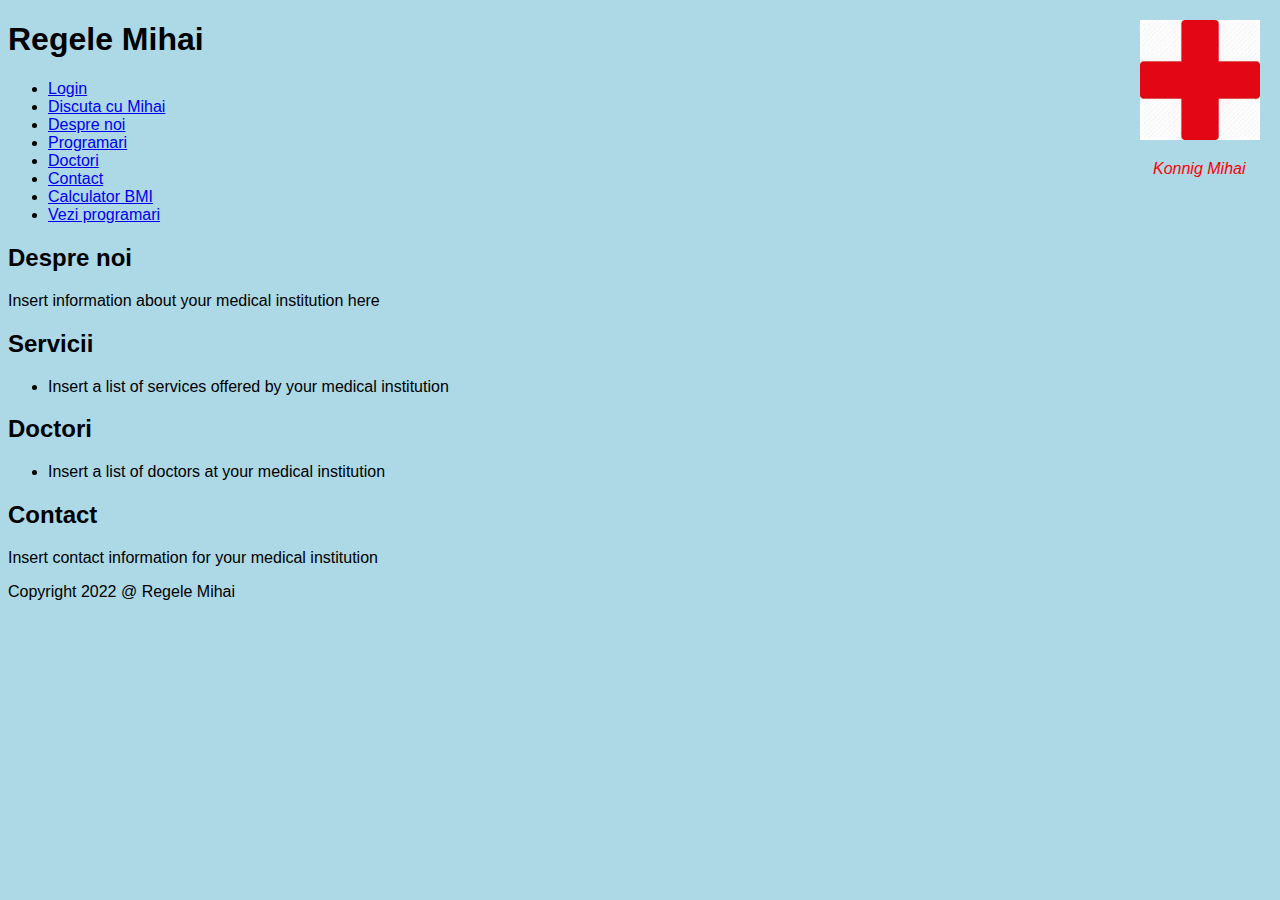
<file: src/main/resources/templates/home.html>
<!DOCTYPE html>
<html>
  <head>
    <title>Regele Mihai</title>
    <style>
      /* Add a baby blue background color */
      body {
        background-color: lightblue;
      }

      .cross {
        position: absolute;
        right: 20px;
        top: 20px;
        width: 120px;
        height: 120px;
        background-image: url("[data-uri]");
        background-size: cover;
        background-color: transparent;
      }

      .cross-text {
        position: absolute;
        right: 27px;
        top: 160px;
        width: 100px;
        text-align: left;
        font-family: "Helvetica Neue", sans-serif;
        font-style: italic;
        color: rgb(255,0,0);
      }

  
      .cross {
        animation: pulse 4s infinite;
      }

      @keyframes pulse {
        0% {
          transform: scale(1);
        }
        50% {
          transform: scale(1.15);
        }
        100% {
          transform: scale(1);
        }
      }
      /* Change the font to a modern sans-serif font */
      body,
      h1,
      h2,
      h3,
      h4,
      h5,
      h6,
      p,
      a {
        font-family: "Helvetica Neue", sans-serif;
      }
    </style>
  </head>
  <body>
    <header>
      <h1>Regele Mihai</h1>
    </header>
    <nav>
      <ul>
        <li><a href="http://localhost:8080/login">Login</a></li>
        <li><a href="http://localhost:8080/chatBot">Discuta cu Mihai</a></li>
        <li><a href="#about">Despre noi</a></li>
        <li><a href="http://localhost:8080/programari">Programari</a></li>
        <li><a href="#doctors">Doctori</a></li>
        <li><a href="#contact">Contact</a></li>
        <li><a href="http://localhost:8080/bmi">Calculator BMI</a></li>
        <li><a href="http://localhost:8080/veziprogramari">Vezi programari</a></li>
      </ul>
    </nav>
    <main>
      <section id="about">
        <h2>Despre noi</h2>
        <p>Insert information about your medical institution here</p>
      </section>
      <section id="services">
        <h2>Servicii</h2>
        <ul>
          <li>Insert a list of services offered by your medical institution</li>
        </ul>
      </section>
      <section id="doctors">
        <h2>Doctori</h2>
        <ul>
          <li>Insert a list of doctors at your medical institution</li>
        </ul>
      </section>
      <section id="contact">
        <h2>Contact</h2>
        <p>Insert contact information for your medical institution</p>
      </section>
    </main>
    <footer>
      <p>Copyright 2022 @ Regele Mihai</p>
    </footer>
    <!-- Add a red cross on the right top corner using JavaScript -->
    <script>
      var cross = document.createElement("div");
      cross.classList.add("cross");
      document.body.appendChild(cross);
      var crossText = document.createElement("div");
      crossText.classList.add("cross-text");
      crossText.innerHTML = "Konnig Mihai";
      document.body.appendChild(crossText);
    </script>
  </body>
</html>
</file>
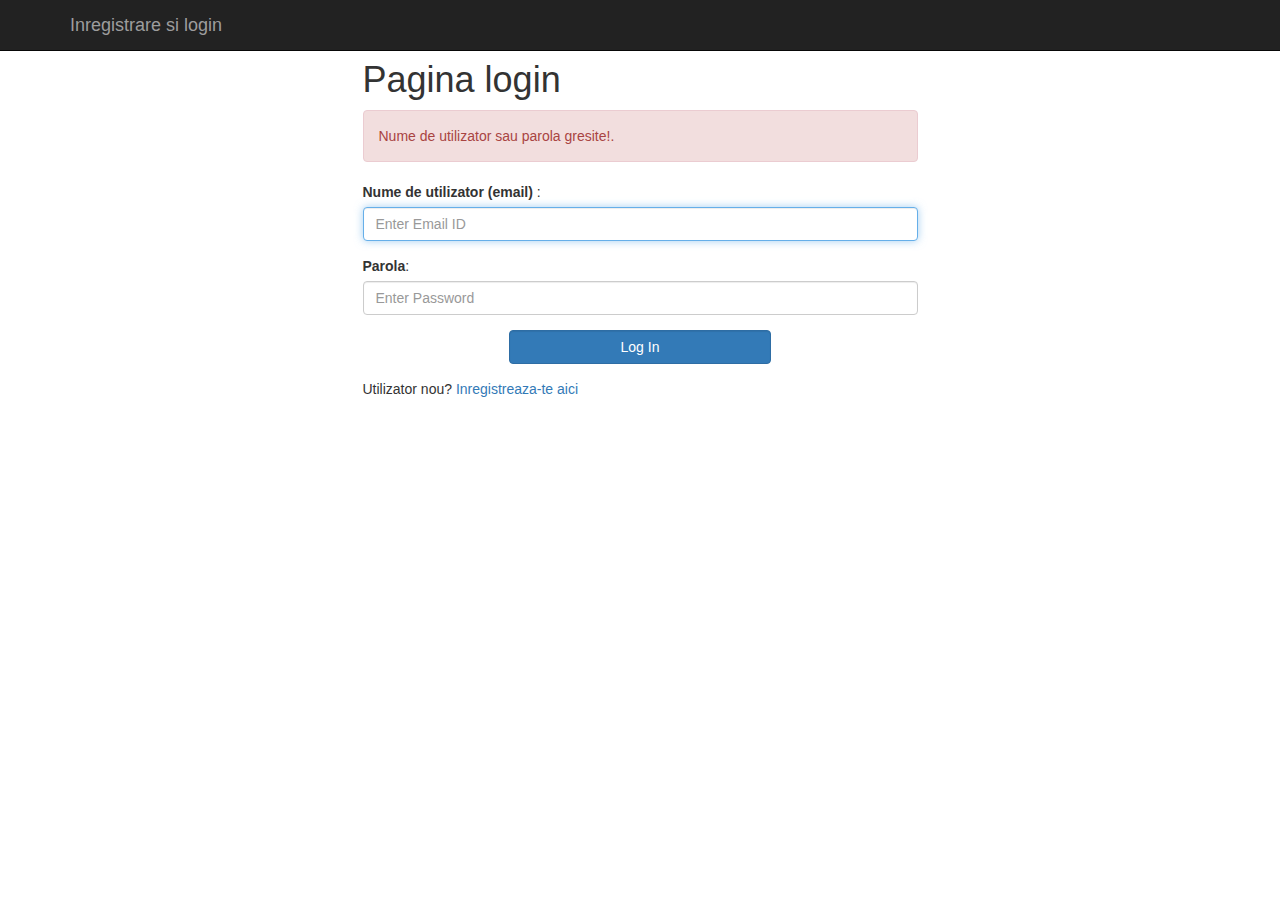
<file: src/main/resources/templates/login.html>
<!DOCTYPE html>
<html>
<head>
    <meta charset="ISO-8859-1">
    <title>Pagina de inregistrare si login</title>

    <link rel="stylesheet"
          href="https://maxcdn.bootstrapcdn.com/bootstrap/3.3.7/css/bootstrap.min.css"
          integrity="sha384-BVYiiSIFeK1dGmJRAkycuHAHRg32OmUcww7on3RYdg4Va+PmSTsz/K68vbdEjh4u"
          crossorigin="anonymous">

</head>
<body>

<!-- create navigation bar ( header) -->
<nav class="navbar navbar-inverse navbar-fixed-top">
    <div class="container">
        <div class="navbar-header">
            <button type="button" class="navbar-toggle collapsed"
                    data-toggle="collapse" data-target="#navbar" aria-expanded="false"
                    aria-controls="navbar">
                <span class="sr-only">Toggle navigation</span> <span
                    class="icon-bar"></span> <span class="icon-bar"></span> <span
                    class="icon-bar"></span>
            </button>
            <a class="navbar-brand" href="#" th:href="@{/login}">Inregistrare si login</a>
        </div>
    </div>
</nav>

<br>
<br>
<div class = "container">
    <div class = "row">
        <div class = "col-md-6 col-md-offset-3">

            <h1> Pagina login </h1>
            <form th:action="@{/login}" method="post" th:object="${user2}">

                <!-- error message -->
                <div th:if="${param.error}">
                    <div class="alert alert-danger">Nume de utilizator sau parola gresite!.</div>
                </div>

                <div class = "form-group">
                    <label for ="username"> Nume de utilizator (email) </label> :
                    <input type="text" class = "form-control" th:value="${username}" id ="username" name = "username"
                           placeholder="Enter Email ID" autofocus="autofocus">
                </div>

                <div class="form-group">
                    <label for="password">Parola</label>:
                    <input type="password" id="password" name="password" class="form-control"
                           placeholder="Enter Password" />
                </div>

                <div class="form-group">
                    <div class="row">
                        <div class="col-sm-6 col-sm-offset-3">
                            <input type="submit" name="login-submit" id="login-submit"
                                   class="form-control btn btn-primary" value="Log In" />
                        </div>
                    </div>
                </div>

<!--                <button id="login-submit" type="submit">-->
<!--                    Log In </button>-->

            </form>
            <div class="form-group">
						<span>Utilizator nou? <a href="/" th:href="@{/registration}">Inregistreaza-te aici</a></span>
            </div>
        </div>
    </div>
</div>
<!--<script type="text/javascript">-->
<!--    document.getElementById("login-submit").onclick = function () {-->
<!--        location.href = "http://localhost:8080/chat";-->
<!--    };-->
<!--</script>-->
</body>
</html>
</file>
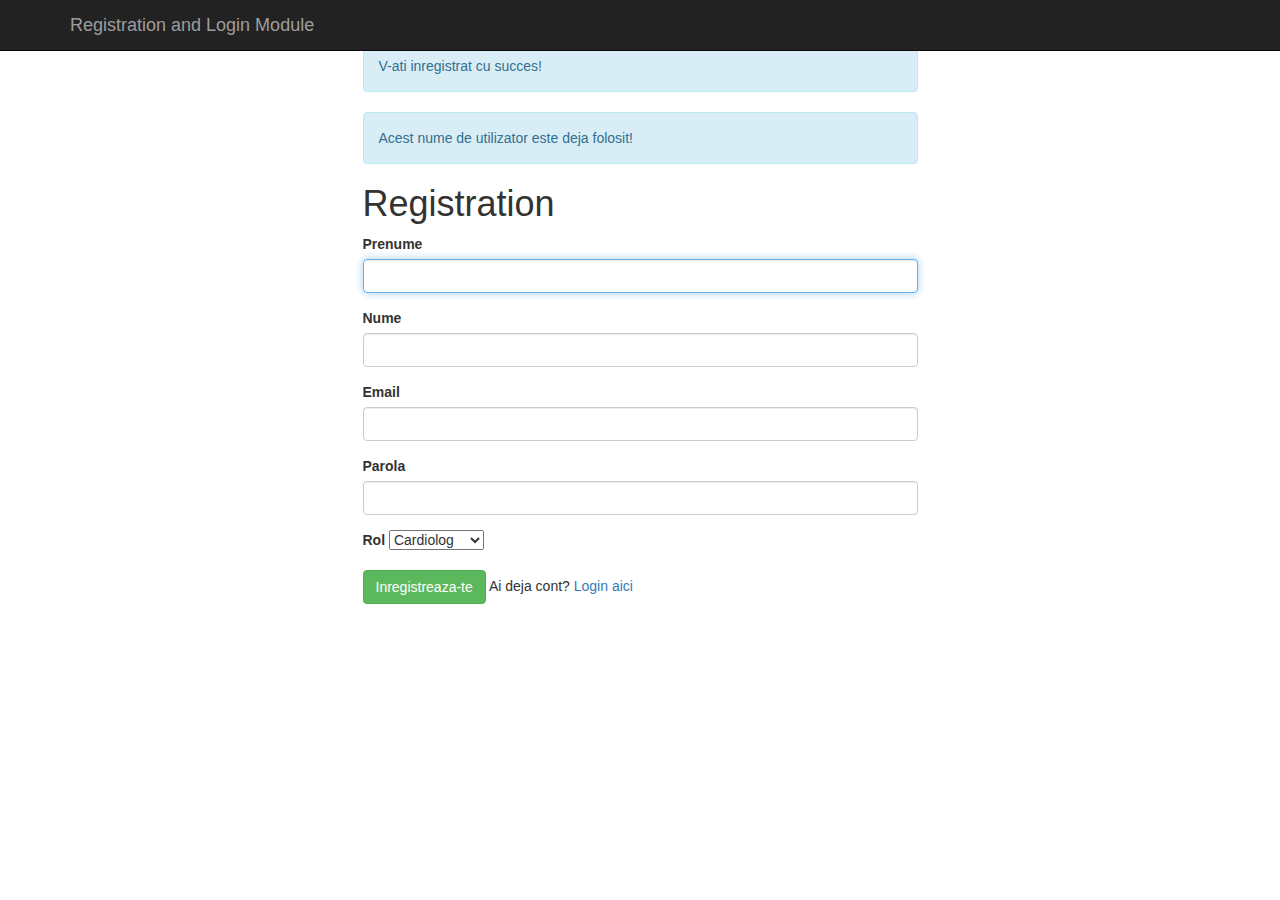
<file: src/main/resources/templates/registration.html>
<!DOCTYPE html>
<html>
<head>
    <meta charset="ISO-8859-1">
    <title>Inregistrare</title>
    <link rel="stylesheet"
          href="https://maxcdn.bootstrapcdn.com/bootstrap/3.3.7/css/bootstrap.min.css"
          integrity="sha384-BVYiiSIFeK1dGmJRAkycuHAHRg32OmUcww7on3RYdg4Va+PmSTsz/K68vbdEjh4u"
          crossorigin="anonymous">
</head>
<body>

<!-- create navigation bar ( header) -->
<nav class="navbar navbar-inverse navbar-fixed-top">
    <div class="container">
        <div class="navbar-header">
            <button type="button" class="navbar-toggle collapsed"
                    data-toggle="collapse" data-target="#navbar" aria-expanded="false"
                    aria-controls="navbar">
                <span class="sr-only">Toggle navigation</span> <span
                    class="icon-bar"></span> <span class="icon-bar"></span> <span
                    class="icon-bar"></span>
            </button>
            <a class="navbar-brand" href="#" th:href="@{/registration}">Registration and
                Login Module</a>
        </div>
    </div>
</nav>

<br>
<br>
<!-- Create HTML registration form -->
<div class="container">
    <div class="row">
        <div class="col-md-6 col-md-offset-3">

            <!-- success message -->
            <div th:if="${param.success}">
                <div class="alert alert-info">V-ati inregistrat cu succes!</div>
            </div>

            <div th:if="${param.error}">
                <div class="alert alert-info">Acest nume de utilizator este deja folosit!</div>
            </div>

            <h1>Registration</h1>

            <form th:action="@{/registration}" method="post" th:object="${user}">

                <div class="form-group">
                    <label class="control-label" for="firstName"> Prenume </label>
                    <input id="firstName" class="form-control" th:field="*{firstName}"
                           required autofocus="autofocus" />
                </div>

                <div class="form-group">
                    <label class="control-label" for="lastName"> Nume </label>
                    <input id="lastName" class="form-control" th:field="*{lastName}"
                           required autofocus="autofocus" />
                </div>

                <div class="form-group">
                    <label class="control-label" for="email"> Email </label>
                    <input id="email" class="form-control" th:field="*{email}"
                           required autofocus="autofocus" />

                </div>

                <div class="form-group">
                    <label class="control-label" for="password"> Parola </label>
                    <input id="password" class="form-control" type="password"
                           th:field="*{password}" required autofocus="autofocus" />
                </div>

                <div class="form-group">
                    <label class="control-label" for="role">Rol</label>
                    <select th:field="*{role}">
                        <option value="cardiolog">Cardiolog</option>
                        <option value="dermatolog">Dermatolog</option>
                        <option value="orelist">Orelist</option>
                        <option value="ortoped">Ortoped</option>
                        <option value="oftalmolog">Oftalmolog</option>
                        <option value="ginecolog">Ginecolog</option>
                        <option value="generalist">Generalist</option>
                        <option value="pacient">Pacient</option>
                    </select>
                </div>

                <div class="form-group">
                    <button type="submit" class="btn btn-success">Inregistreaza-te</button>
                    <span>Ai deja cont? <a href="/" th:href="@{/login}">Login
								aici</a></span>
                </div>

            </form>
        </div>
    </div>
</div>
</body>
</html>
</file>
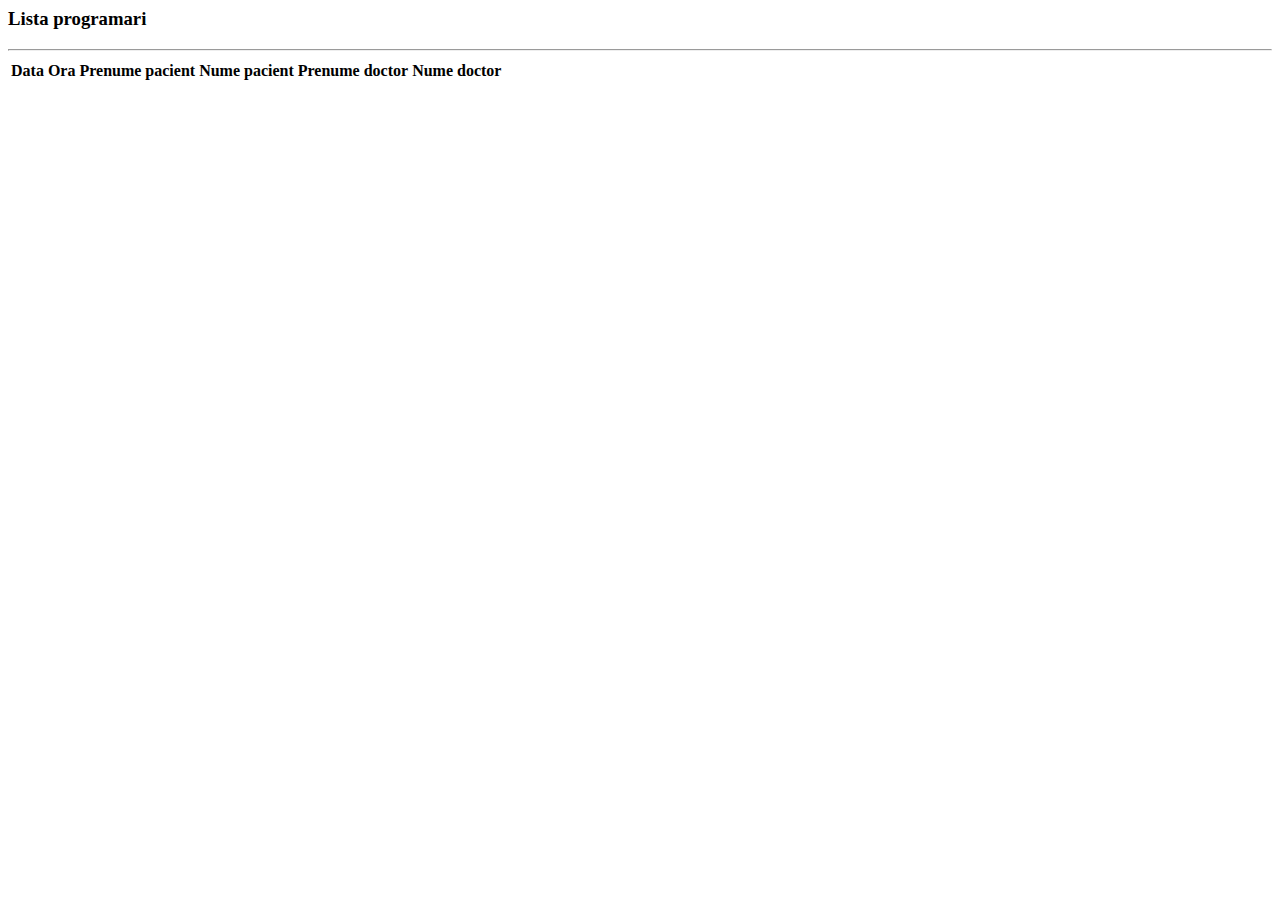
<file: src/main/resources/templates/tabelprogramari.html>
<html lang="en" xmlns:th="http://www.thymeleaf.org">

<head>
    <title>Lista programari</title>

    <link rel="stylesheet"
          href="https://cdn.jsdelivr.net/npm/bootstrap@4.6.0/dist/css/bootstrap.min.css"
          integrity="sha384-B0vP5xmATw1+K9KRQjQERJvTumQW0nPEzvF6L/Z6nronJ3oUOFUFpCjEUQouq2+l"
          crossorigin="anonymous" />
</head>

<body>

<div class="container">

    <h3>Lista programari</h3>

    <hr/>

    <table class="table table-bordered table-striped">

        <thead>
        <tr>
            <th>Data</th>
            <th>Ora</th>
            <th>Prenume pacient</th>
            <th>Nume pacient</th>
            <th>Prenume doctor</th>
            <th>Nume doctor</th>
        </tr>
        </thead>
        <tbody>
        <tr th:each="appointment: ${appointments}">
            <td th:text="${appointment.date}" />
            <td th:text="${appointment.time}" />
            <td th:text="${appointment.pacientFirstName}" />
            <td th:text="${appointment.pacientLastName}" />
            <td th:text="${appointment.docFirstName}" />
            <td th:text="${appointment.docLastName}" />
        </tr>
        </tbody>

    </table>
</div>


</body>

</html>
</file>
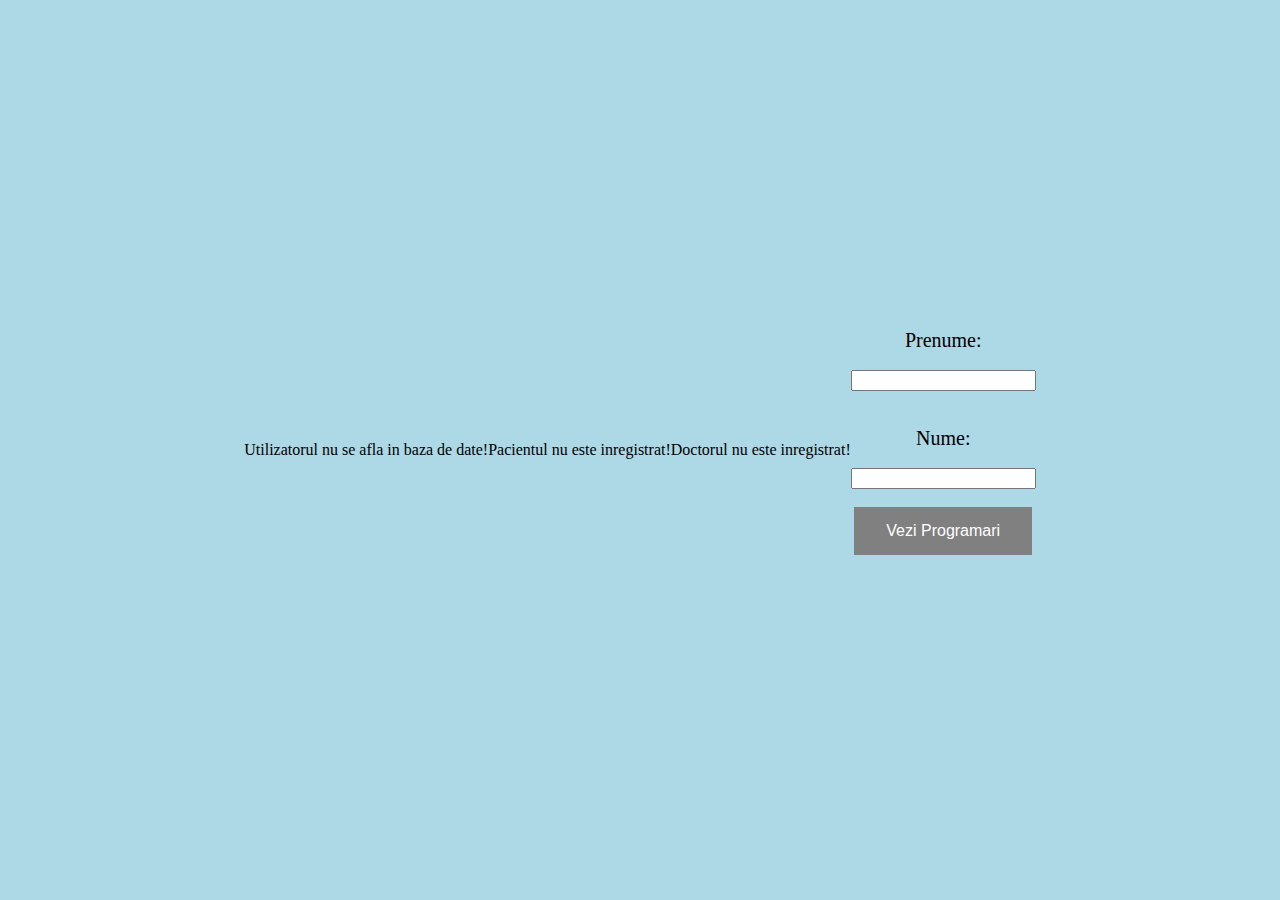
<file: src/main/resources/templates/veziprogramari.html>
<html>
  <head>
    <style>
      body {
        background-color: lightblue;
        display: flex;
        align-items: center;
        justify-content: center;
      }
      .button {
        background-color: grey;
        border: none;
        color: white;
        padding: 15px 32px;
        text-align: center;
        text-decoration: none;
        display: inline-block;
        font-size: 16px;
      }
      form {
        display: flex;
        flex-direction: column;
        align-items: center;
      }
    </style>
  </head>
  <body>

  <div th:if="${param.error}">
    <div class="alert alert-info">Utilizatorul nu se afla in baza de date!</div>
  </div>

  <div th:if="${param.pacientNotLoggedIn}">
    <div class="alert alert-info">Pacientul nu este inregistrat!</div>
  </div>

  <div th:if="${param.doctorNotLoggedIn}">
    <div class="alert alert-info">Doctorul nu este inregistrat!</div>
  </div>

    <form th:action="@{/veziprogramari}" method="post" th:object="${user}">
      <label for="prenume" style="font-size: 20px">Prenume:</label><br>
      <input type="text" id="prenume" th:value="${prenume}" name="prenume"><br><br>
      <label for="nume" style="font-size: 20px">Nume:</label><br>
      <input type="text" id="nume" th:value="${nume}" name="nume"><br>
      <input type="submit" value="Vezi Programari" class="button">
    </form>
  </body>
</html>
</file>
